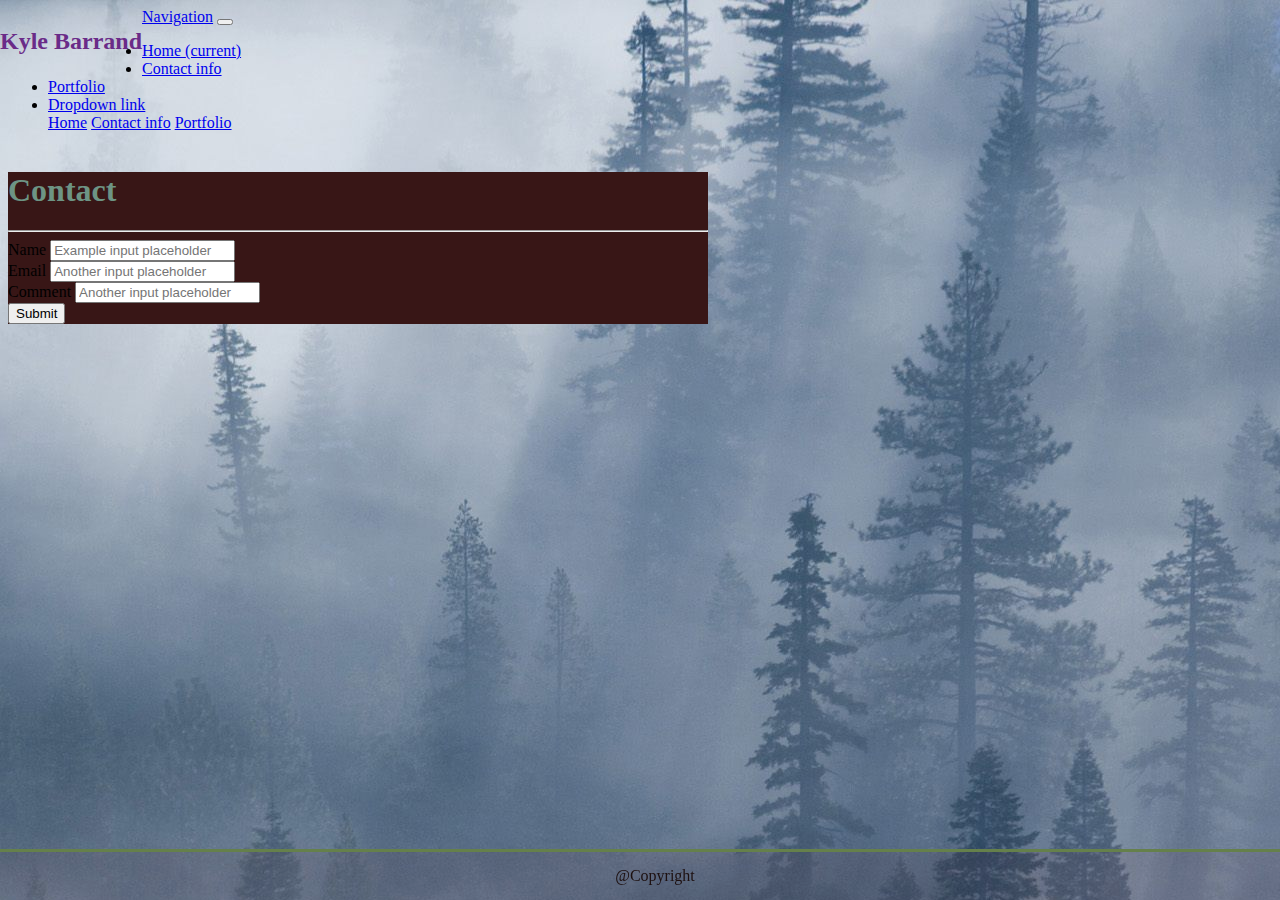
<file: contact.html>
<!doctype html>
<html lang="en">
  <head>
    
    <meta charset="utf-8">
    <meta name="viewport" content="width=device-width, initial-scale=1, shrink-to-fit=no">
    <title>Document</title>
    <link rel="stylesheet" href= "style.css">
    <link rel="stylesheet" href="https://cdn.jsdelivr.net/npm/bootstrap@4.5.3/dist/css/bootstrap.min.css" integrity="sha384-TX8t27EcRE3e/ihU7zmQxVncDAy5uIKz4rEkgIXeMed4M0jlfIDPvg6uqKI2xXr2" crossorigin="anonymous">

</head>
<body>
    <section class= "container">
      <div class = "row">
          <div class = "col">
               <h2> Kyle Barrand</h2>
              </div>
          <div class= "col"
<nav class="navbar navbar-expand-lg navbar-light bg-light">
              <a class="navbar-brand" href="#">Navigation</a>
              <button class="navbar-toggler" type="button" data-toggle="collapse" data-target="#navbarNavDropdown" aria-controls="navbarNavDropdown" aria-expanded="false" aria-label="Toggle navigation">
                <span class="navbar-toggler-icon"></span>
              </button>
              <div class="collapse navbar-collapse" id="navbarNavDropdown">
                <ul class="navbar-nav">
                  <li class="nav-item active">
                    <a class="nav-link" href="./index.html">Home <span class="sr-only">(current)</span></a>
                  </li>
                  <li class="nav-item">
                    <a class="nav-link" href="./contact.html">Contact info</a>
                  </li>
                  <li class="nav-item">
                    <a class="nav-link" href="./portfolio.html">Portfolio</a>
                  </li>
                  <li class="nav-item dropdown">
                    <a class="nav-link dropdown-toggle" href="#" id="navbarDropdownMenuLink" role="button" data-toggle="dropdown" aria-haspopup="true" aria-expanded="false">
                      Dropdown link
                    </a>
                    <div class="dropdown-menu" aria-labelledby="navbarDropdownMenuLink">
                      <a class="dropdown-item" href="./index.html">Home</a>
                      <a class="dropdown-item" href="./contact.html">Contact info</a>
                      <a class="dropdown-item" href="./portfolio.html">Portfolio</a>
                    </div>
                  </li>
                </ul>
              </div>
          </nav>
          </div>
       </div>
      </section>

        </div>

    </section>
    <section class="con">
        <h1>Contact</h1>
        <hr>
        <div class="row">
            <div class="col">

        <form>     
            
        <div class="form-group">
            <label for="formGroupExampleInput">Name</label>
            <input type="text" class="form-control" id="formGroupExampleInput" placeholder="Example input placeholder">
          </div>
        <div class="form-group">
            <label for="formGroupExampleInput2">Email</label>
            <input type="text" class="form-control" id="formGroupExampleInput2" placeholder="Another input placeholder">
        <div class="form-group">
             <label for="formGroupExampleInput3">Comment</label>
             <input type="text" class="form-control" id="formGroupExampleInput2" placeholder="Another input placeholder">
          </div>
        <button type="submit" class="btn btn-primary">Submit</button>
        </form>
        </div>
        </div>
    </section>














    


<footer class="footer">
    <p3>@Copyright</p3>
</footer>

    <!-- Optional JavaScript; choose one of the two! -->

    <!-- Option 1: jQuery and Bootstrap Bundle (includes Popper) -->
    <script src="https://code.jquery.com/jquery-3.5.1.slim.min.js" integrity="sha384-DfXdz2htPH0lsSSs5nCTpuj/zy4C+OGpamoFVy38MVBnE+IbbVYUew+OrCXaRkfj" crossorigin="anonymous"></script>
    <script src="https://cdn.jsdelivr.net/npm/bootstrap@4.5.3/dist/js/bootstrap.bundle.min.js" integrity="sha384-ho+j7jyWK8fNQe+A12Hb8AhRq26LrZ/JpcUGGOn+Y7RsweNrtN/tE3MoK7ZeZDyx" crossorigin="anonymous"></script>

    <!-- Option 2: jQuery, Popper.js, and Bootstrap JS
    <script src="https://code.jquery.com/jquery-3.5.1.slim.min.js" integrity="sha384-DfXdz2htPH0lsSSs5nCTpuj/zy4C+OGpamoFVy38MVBnE+IbbVYUew+OrCXaRkfj" crossorigin="anonymous"></script>
    <script src="https://cdn.jsdelivr.net/npm/popper.js@1.16.1/dist/umd/popper.min.js" integrity="sha384-9/reFTGAW83EW2RDu2S0VKaIzap3H66lZH81PoYlFhbGU+6BZp6G7niu735Sk7lN" crossorigin="anonymous"></script>
    <script src="https://cdn.jsdelivr.net/npm/bootstrap@4.5.3/dist/js/bootstrap.min.js" integrity="sha384-w1Q4orYjBQndcko6MimVbzY0tgp4pWB4lZ7lr30WKz0vr/aWKhXdBNmNb5D92v7s" crossorigin="anonymous"></script>
    -->
  </body>
</html>
</file>
<file: style.css>
body{
    background-image: url(washingtonstaterain.jpg)
    
    }
    nav{
       
        float: right;
    }
    .last{
        
    }
    img
    {
       float: left;  
                margin: 5px; 
        height: 150px;
        width: 150px;
    }
    
    .KyleBarrand.p1{
     
     text-align: justify;      font-size: 25px; 
        margin-right: 400px
        ;
        width: 500px;
    margin-left:100px ;
     margin-bottom:400px ;
      
     background-color: rgb(17, 8, 8);
    padding: 100px;    margin-top: 100px;
        height: 700px;
     
       
    }
    .KyleBarrand{
        margin:260px;
        margin-left: 200px;
        margin-top:120px;
        background-color: rgb(22, 17, 17);
        width: 500px;
    margin-left:100px ;
    }
    h2 {
        float: left;
        margin-left: -8px;
        color: rgb(106, 43, 136);
     
    }
    .row
    {
        border: thick;
    }
    h1{
        color: rgb(109, 148, 132);
    }
        .footer {
          padding:15px ;
            margin-top: 60px; ;
            position: fixed;
            left: 0;
            bottom: 0;
            width: 100%;
            
            background-color: rgba(92, 28, 28, 0.082);
         
            text-align: center;
        border-top: solid;color: rgb(101, 128, 75);   
        }
        p3{   color: rgb(29, 16, 16);
    
        }
    .con{
           background-color: rgb(56, 22, 22);
        margin-top: 40px;
        width: 700px;
        margin-right: 60px;
       
    }
    .port {
        background-color: rgb(39, 32, 32);
        margin-bottom: 200px;
       margin-top:60px; ;
    width: 660px;
        margin-left: 80px;
      line-height: 1;
    padding-right: 80px;
    
       
    }
</file>
